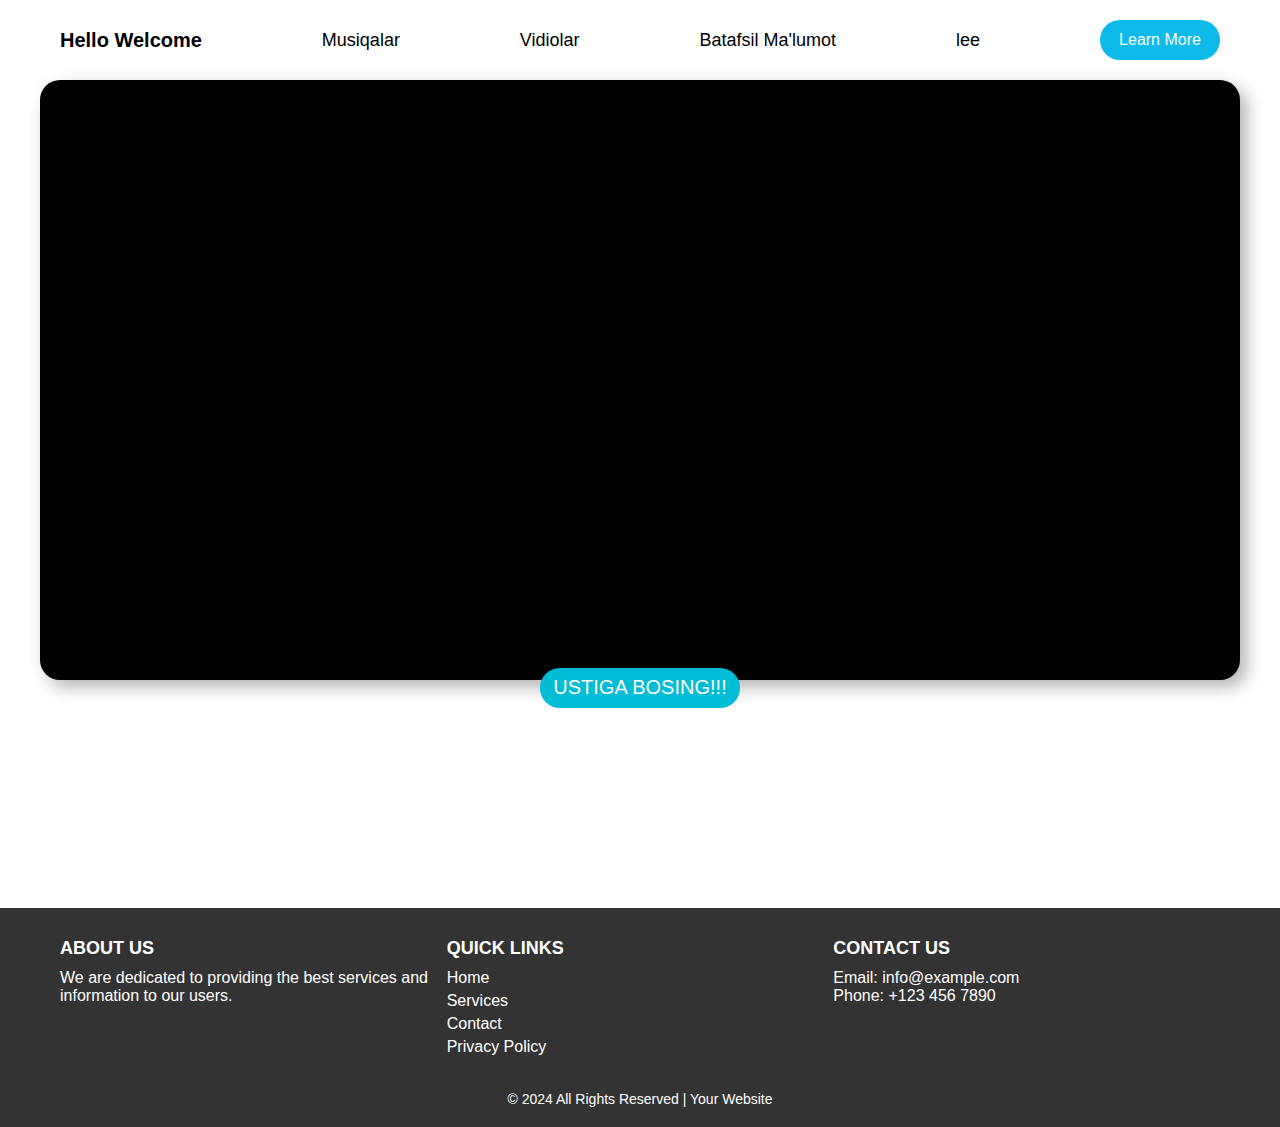
<file: index.html>
<!DOCTYPE html>
<html lang="en">
<head>
    <meta charset="UTF-8">
    <meta name="viewport" content="width=device-width, initial-scale=1.0">
    <link rel="stylesheet" href="./stlye.css">
    <title>page</title>
</head>
<body>  
  
    <nav>
        <h1>Hello Welcome</h1>
        <a href="/musiqa.html">Musiqalar</a>
        <a href="/">Vidiolar</a>
        <a href="/">Batafsil Ma'lumot</a>
        <a href="/">lee</a>
        <button>Learn More</button>
    </nav>
  
    <main>
        <!-- main start -->
       <center>
        <div class="box">
    <h1>"Salom bu saytga hush kelibsiz"</h1>
  
        </div>
        <div class="nnn">
            <button id="promptBtn">USTIGA BOSING!!!</button>
           </div>
           
      
       </center>
       <div class="ccc">
       
    </div>
  
         <!-- main end -->
    </main>
    <footer class="footer">
        <div class="footer-container">
            <div class="footer-section">
                <h3>About Us</h3>
                <p>We are dedicated to providing the best services and information to our users.</p>
            </div>
            <div class="footer-section">
                <h3>Quick Links</h3>
                <ul>
                    <li><a href="#">Home</a></li>
                    <li><a href="#">Services</a></li>
                    <li><a href="#">Contact</a></li>
                    <li><a href="#">Privacy Policy</a></li>
                </ul>
            </div>
            <div class="footer-section">
                <h3>Contact Us</h3>
                <p>Email: info@example.com</p>
                <p>Phone: +123 456 7890</p>
            </div>
        </div>
        <div class="footer-bottom">
            <p>&copy; 2024 All Rights Reserved | Your Website</p>
        </div>
    </footer>
    <script src="./app.js"></script>
</body>
</html>
</file>
<file: stlye.css>
*{
    margin: 0;
    padding: 0;
    box-sizing: border-box;
    font-family: sans-serif;
    text-decoration: none;
}

nav{
    display: flex;
    align-items: center;
    justify-content: space-around;
    margin-top: 20px;
}

nav a{
    color: black;
    font-size: 18px;
}
nav h1{
    font-size: 20px;
    color: black;
    font-family: 'Lucida Sans', 'Lucida Sans Regular', 'Lucida Grande', 'Lucida Sans Unicode', Geneva, Verdana, sans-serif;
    font-weight: 900;
}
nav button{
    height: 40px;
    width: 120px;
    color: rgb(0, 204, 255);
    font-size: 18px;
    border: none;
    background-color: rgb(255, 255, 255);
    border-radius: 200px;
}
.box{
    background-color: rgb(0, 0, 0);
    width: 1200px; 
    margin-top: 20px;
    height: 600px;
    box-shadow: 7px 7px 17px rgba(0, 0, 0, 0.3);
    border-radius: 20px;
    z-index: -1;
    
}
.box h1{
    color: aliceblue;
}



 .box h1 {
    color: black;
    font-size: 2rem;
    text-align: center;
    transition: all 1s ease; 
  }
  
  
  .box h1:hover {
    color: white;
    background-color: black;
    padding: 10px; 
    border-radius: 5px;
  }




  
 nav button {
    background-color: rgb(13, 186, 234); 
    color: white; 
    border: none;
  
    font-size: 16px;
    cursor: pointer;
    transition: background-color 0.3s ease; 
  }
  
 nav button:hover {
    background-color: rgb(0, 0, 0);
  }
  .box img{
    width: 500px;
    border-radius: 30px;
    margin-top: 110px;
    
  }
  .ccc h1{
    font-size: 20px;
    margin-top: 20px;
    margin-left: 20px;
  }










  .footer {
    background-color: #333;
    color: #fff;
    padding: 20px 0;
}

.footer-container {
    display: flex;
    justify-content: space-between;
    flex-wrap: wrap;
    max-width: 1200px;
    margin: 0 auto;
    padding: 0 20px;
}

.footer-section {
    flex: 1;
    min-width: 200px;
    margin: 10px 0;
}

.footer-section h3 {
    font-size: 18px;
    margin-bottom: 10px;
    text-transform: uppercase;
}

.footer-section ul {
    list-style-type: none;
    padding: 0;
}

.footer-section ul li {
    margin: 5px 0;
}

.footer-section ul li a {
    text-decoration: none;
    color: #fff;
    transition: color 0.3s;
}

.footer-section ul li a:hover {
    color: #00bcd4;
}

.footer-bottom {
    text-align: center;
    margin-top: 20px;
    font-size: 14px;
}
footer{
  margin-top: 200px ;
}
.nnn  button{
  width: 200px;
  height: 40px;
  background-color: transparent;
  background-color: #00bcd4;
  border: none;
  border-radius: 200px;
}
.nnn button {
  z-index: 1;
  margin-top: -800px;
  position: ;
  color: #fff;
  font-size: 20px;
}
</file>
